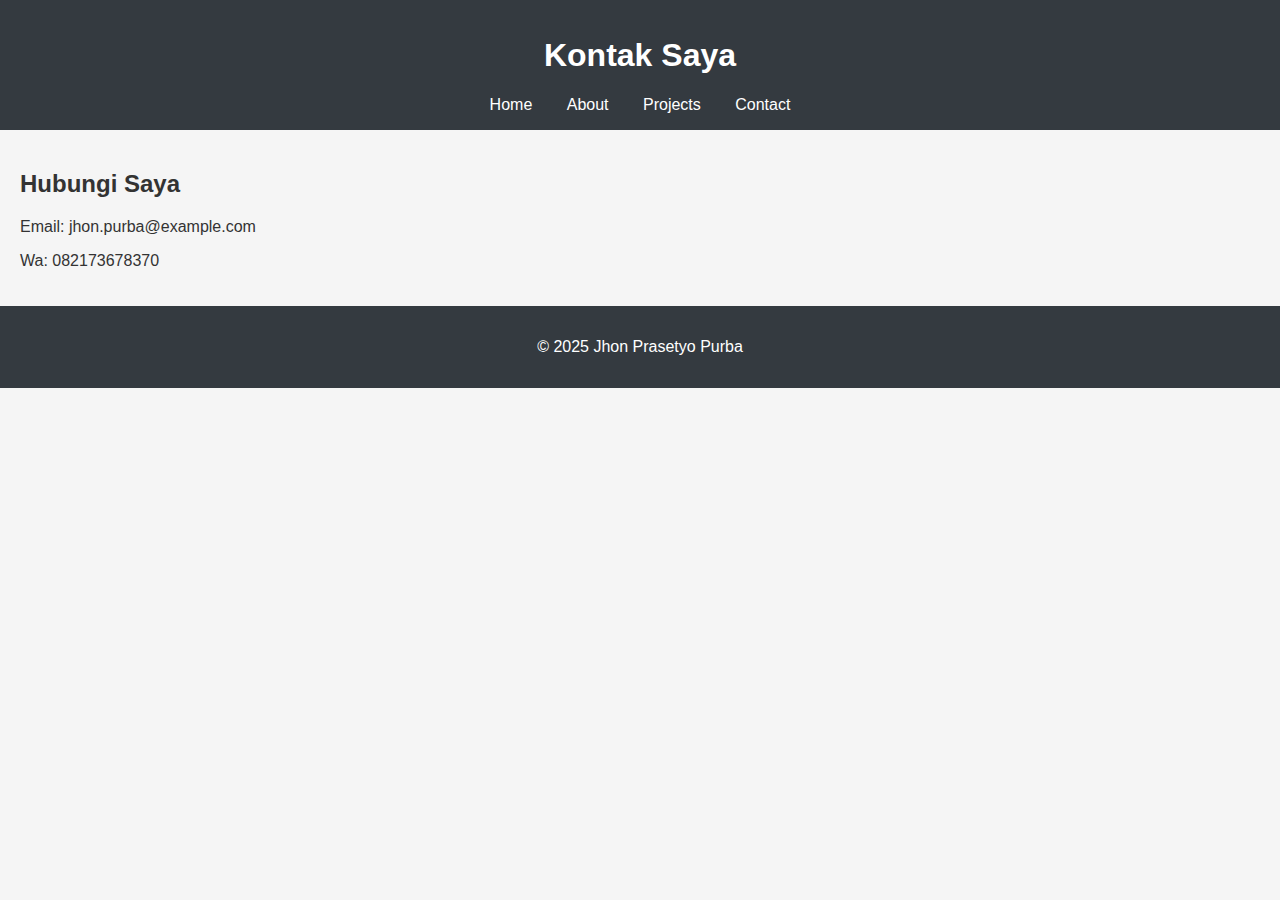
<file: web-portofolio/contact.html>
<!DOCTYPE html>
<html lang="id">
<head>
  <meta charset="UTF-8" />
  <meta name="viewport" content="width=device-width, initial-scale=1.0" />
  <title>Contact - Portofolio</title>
  <link rel="stylesheet" href="style.css" />
</head>
<body>
  <header>
    <h1>Kontak Saya</h1>
    <nav>
      <a href="index.html">Home</a>
      <a href="about.html">About</a>
      <a href="projects.html">Projects</a>
      <a href="contact.html">Contact</a>
    </nav>
  </header>
  <main>
    <section>
      <h2>Hubungi Saya</h2>
      <p>Email: jhon.purba@example.com</p>
      <p>Wa: 082173678370 </p>
    </section>
  </main>
  <footer>
    <p>&copy; 2025 Jhon Prasetyo Purba</p>
  </footer>
</body>
</html>
</file>
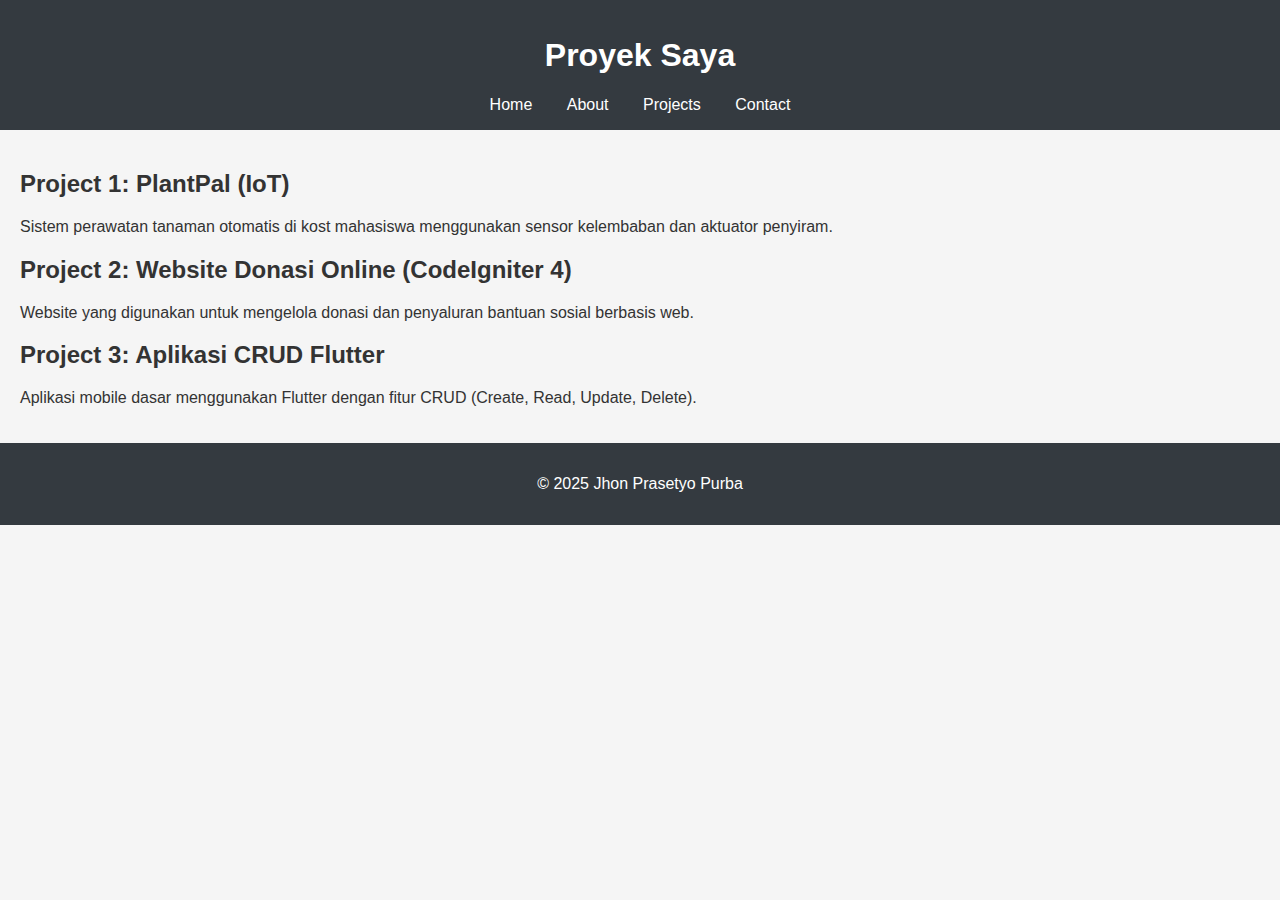
<file: web-portofolio/projects.html>
<!DOCTYPE html>
<html lang="id">
<head>
  <meta charset="UTF-8" />
  <meta name="viewport" content="width=device-width, initial-scale=1.0" />
  <title>Projects - Portofolio</title>
  <link rel="stylesheet" href="style.css" />
</head>
<body>
  <header>
    <h1>Proyek Saya</h1>
    <nav>
      <a href="index.html">Home</a>
      <a href="about.html">About</a>
      <a href="projects.html">Projects</a>
      <a href="contact.html">Contact</a>
    </nav>
  </header>
  <main>
    <section>
      <h2>Project 1: PlantPal (IoT)</h2>
      <p>Sistem perawatan tanaman otomatis di kost mahasiswa menggunakan sensor kelembaban dan aktuator penyiram.</p>

      <h2>Project 2: Website Donasi Online (CodeIgniter 4)</h2>
      <p>Website yang digunakan untuk mengelola donasi dan penyaluran bantuan sosial berbasis web.</p>

      <h2>Project 3: Aplikasi CRUD Flutter</h2>
      <p>Aplikasi mobile dasar menggunakan Flutter dengan fitur CRUD (Create, Read, Update, Delete).</p>
    </section>
  </main>
  <footer>
    <p>&copy; 2025 Jhon Prasetyo Purba</p>
  </footer>
</body>
</html>
</file>
<file: web-portofolio/style.css>
body {
  font-family: Arial, sans-serif;
  margin: 0;
  padding: 0;
  background: #f5f5f5;
  color: #333;
}

header {
  background: #343a40;
  color: white;
  padding: 1em;
  text-align: center;
}

nav a {
  margin: 0 15px;
  color: #fff;
  text-decoration: none;
}

nav a:hover {
  text-decoration: underline;
}

main {
  padding: 20px;
}

footer {
  background: #343a40;
  color: white;
  text-align: center;
  padding: 1em;
  position: relative;
  bottom: 0;
}

.portfolio-image {
  width: 100%;
  max-width: 500px;
  margin-top: 20px;
  border-radius: 8px;
}
</file>
